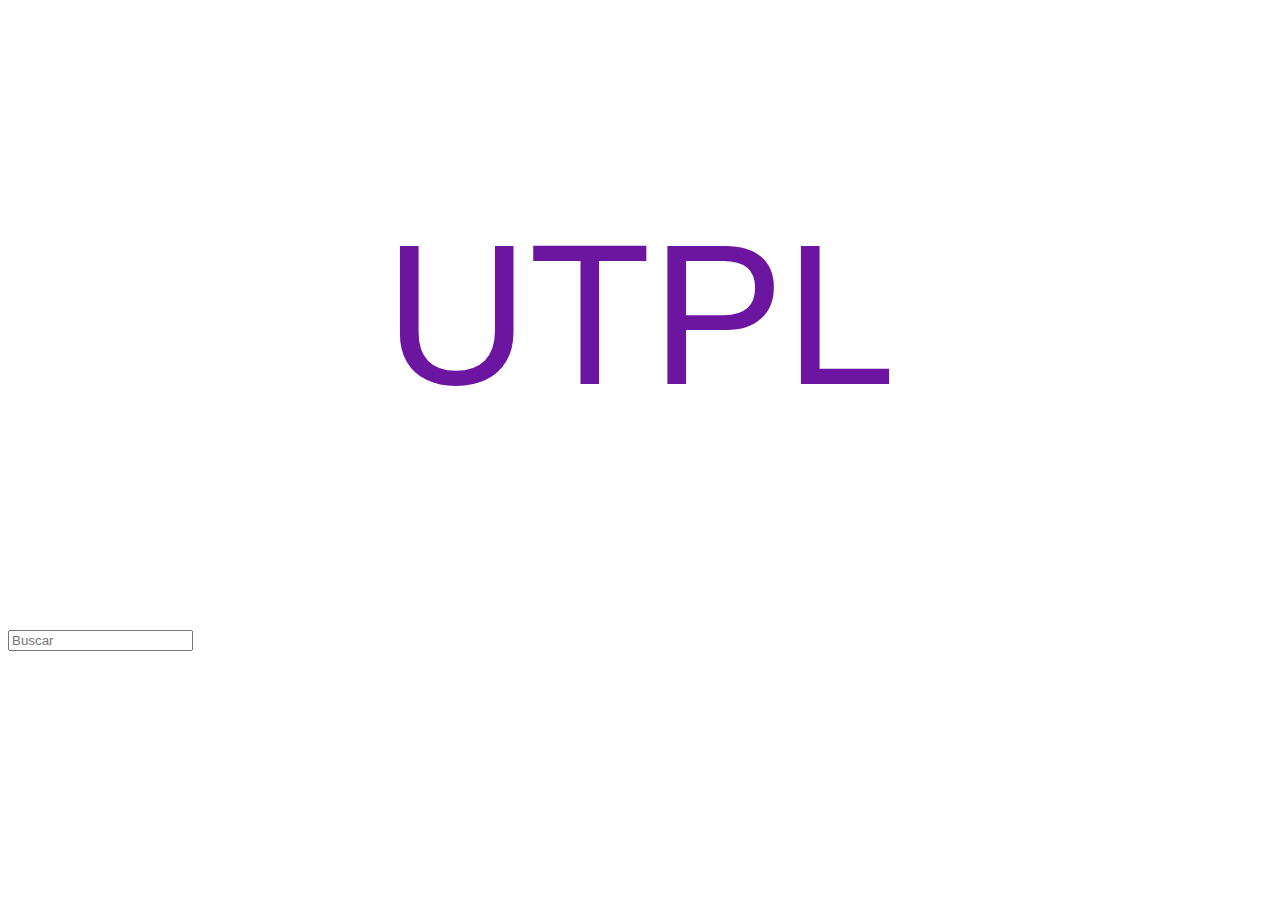
<file: WebServices/index.html>
<!DOCTYPE html>
<html>
<head>
	<meta charset="utf-8">
	<meta http-equiv="refresh" >
	<!-- Latest compiled and minified CSS -->
	<link rel="stylesheet" href="https://maxcdn.bootstrapcdn.com/bootstrap/3.3.6/css/bootstrap.min.css" integrity="sha384-1q8mTJOASx8j1Au+a5WDVnPi2lkFfwwEAa8hDDdjZlpLegxhjVME1fgjWPGmkzs7" crossorigin="anonymous">

	<link href="css/stylos.css" rel="stylesheet">

	<title>SB Admin 2</title>

	<script language="javascript">
	//window.location.href = "pages/index.html"
	</script>
</head>
<body>
	<div class="row">
		<div class="col-sm-12">
		    <span class="hero-booticon">
		    	<p>UTPL</p>
		    </span>
		    <div class="row">
			  	<div class="col-xs-6 col-md-3"></div>
			  	<div class="col-xs-6 col-md-6">
			  		<form name="formulario" method="post" action="pages/index.php">
						<div class="form-group">
						    <input type="text" class="form-control" name="buscar" id="buscador" placeholder="Buscar" onkeypress="validar(event)">
						</div>
			  	</div>
			  	<div class="col-xs-6 col-md-3"></div>
			</div>
		</div>
	</div>
	
<script type="text/javascript">
	function validar(e) {
  	tecla = (document.all) ? e.keyCode : e.which;
  	if (tecla==13) 
  		Go to <a href="pages/index.html">/pages/index.html</a>
  	;
}
</script>

</body>
</html>
</file>
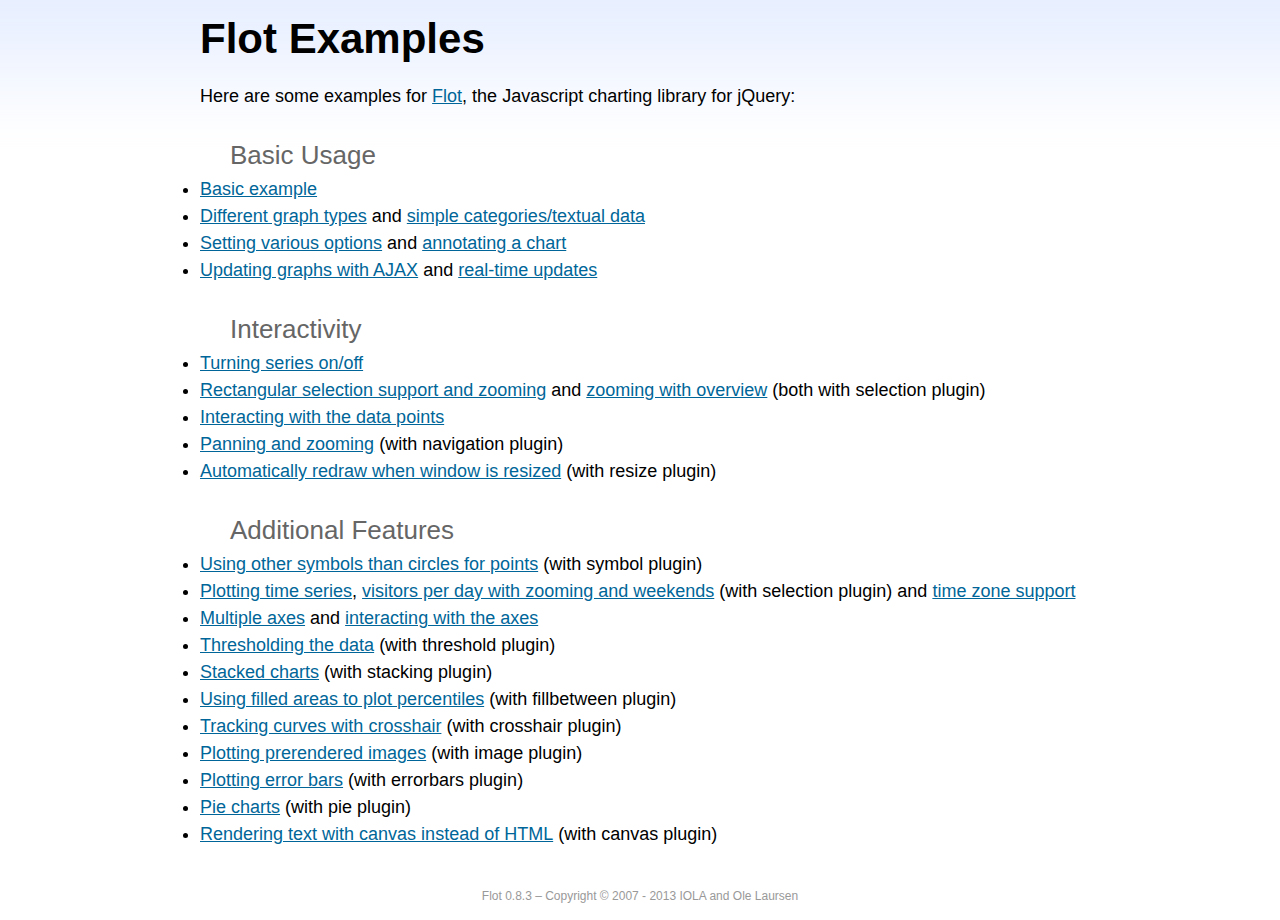
<file: WebServices/bower_components/flot/examples/index.html>
<!DOCTYPE html PUBLIC "-//W3C//DTD HTML 4.01//EN" "http://www.w3.org/TR/html4/strict.dtd">
<html>
<head>
	<meta http-equiv="Content-Type" content="text/html; charset=utf-8">
	<title>Flot Examples</title>
	<link href="examples.css" rel="stylesheet" type="text/css">
	<style>

	h3 {
		margin-top: 30px;
		margin-bottom: 5px;
	}

	</style>
	<script language="javascript" type="text/javascript" src="../jquery.js"></script>
	<script language="javascript" type="text/javascript" src="../jquery.flot.js"></script>
	<script type="text/javascript">

	$(function() {

		// Add the Flot version string to the footer

		$("#footer").prepend("Flot " + $.plot.version + " &ndash; ");
	});

	</script>
</head>
<body>

	<div id="header">
		<h2>Flot Examples</h2>
	</div>

	<div id="content">

		<p>Here are some examples for <a href="http://www.flotcharts.org">Flot</a>, the Javascript charting library for jQuery:</p>

		<h3>Basic Usage</h3>

		<ul>
			<li><a href="basic-usage/index.html">Basic example</a></li>
			<li><a href="series-types/index.html">Different graph types</a> and <a href="categories/index.html">simple categories/textual data</a></li>
			<li><a href="basic-options/index.html">Setting various options</a> and <a href="annotating/index.html">annotating a chart</a></li>
			<li><a href="ajax/index.html">Updating graphs with AJAX</a> and <a href="realtime/index.html">real-time updates</a></li>
		</ul>

		<h3>Interactivity</h3>

		<ul>
			<li><a href="series-toggle/index.html">Turning series on/off</a></li>
			<li><a href="selection/index.html">Rectangular selection support and zooming</a> and <a href="zooming/index.html">zooming with overview</a> (both with selection plugin)</li>
			<li><a href="interacting/index.html">Interacting with the data points</a></li>
			<li><a href="navigate/index.html">Panning and zooming</a> (with navigation plugin)</li>
			<li><a href="resize/index.html">Automatically redraw when window is resized</a> (with resize plugin)</li>
		</ul>

		<h3>Additional Features</h3>

		<ul>
			<li><a href="symbols/index.html">Using other symbols than circles for points</a> (with symbol plugin)</li>
			<li><a href="axes-time/index.html">Plotting time series</a>, <a href="visitors/index.html">visitors per day with zooming and weekends</a> (with selection plugin) and <a href="axes-time-zones/index.html">time zone support</a></li>
			<li><a href="axes-multiple/index.html">Multiple axes</a> and <a href="axes-interacting/index.html">interacting with the axes</a></li>
			<li><a href="threshold/index.html">Thresholding the data</a> (with threshold plugin)</li>
			<li><a href="stacking/index.html">Stacked charts</a> (with stacking plugin)</li>
			<li><a href="percentiles/index.html">Using filled areas to plot percentiles</a> (with fillbetween plugin)</li>
			<li><a href="tracking/index.html">Tracking curves with crosshair</a> (with crosshair plugin)</li>
			<li><a href="image/index.html">Plotting prerendered images</a> (with image plugin)</li>
			<li><a href="series-errorbars/index.html">Plotting error bars</a> (with errorbars plugin)</li>
			<li><a href="series-pie/index.html">Pie charts</a> (with pie plugin)</li>
			<li><a href="canvas/index.html">Rendering text with canvas instead of HTML</a> (with canvas plugin)</li>
		</ul>

	</div>

	<div id="footer">
		Copyright &copy; 2007 - 2013 IOLA and Ole Laursen
	</div>

</body>
</html>
</file>
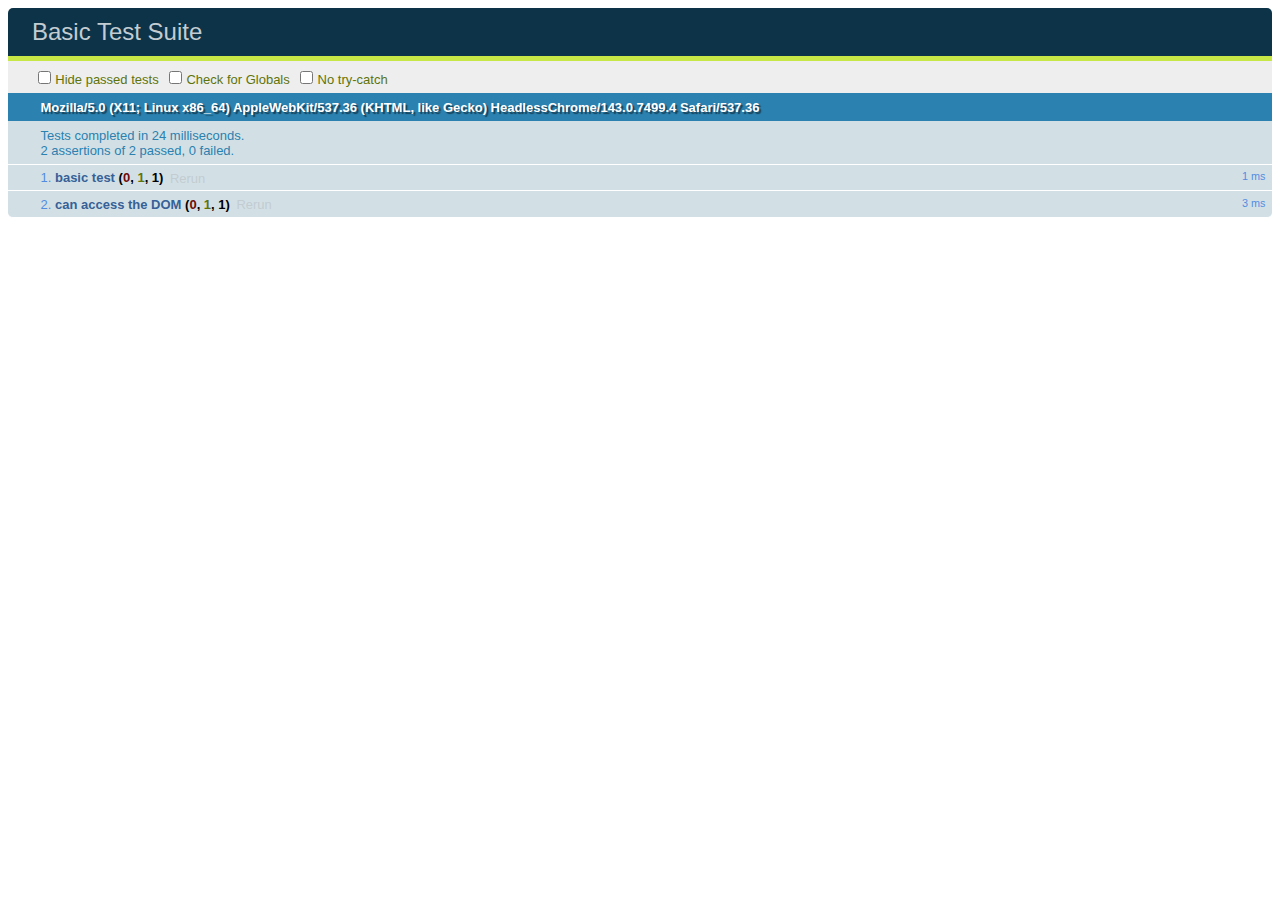
<file: WebServices/dist/test/unit/index.html>
<!DOCTYPE html>
<html>
<head>
  <meta charset="utf-8">
  <title>Basic Test Suite</title>
  <!-- Load local QUnit. -->
  <link rel="stylesheet" href="libs/qunit.css" media="screen">
  <script src="libs/qunit.js"></script>
</head>
<body>
  <div id="qunit"></div>
  <div id="qunit-fixture">this had better work.</div>
  <!-- Load local lib and tests. -->
  <script src="test.js"></script>
</body>
</html>
</file>
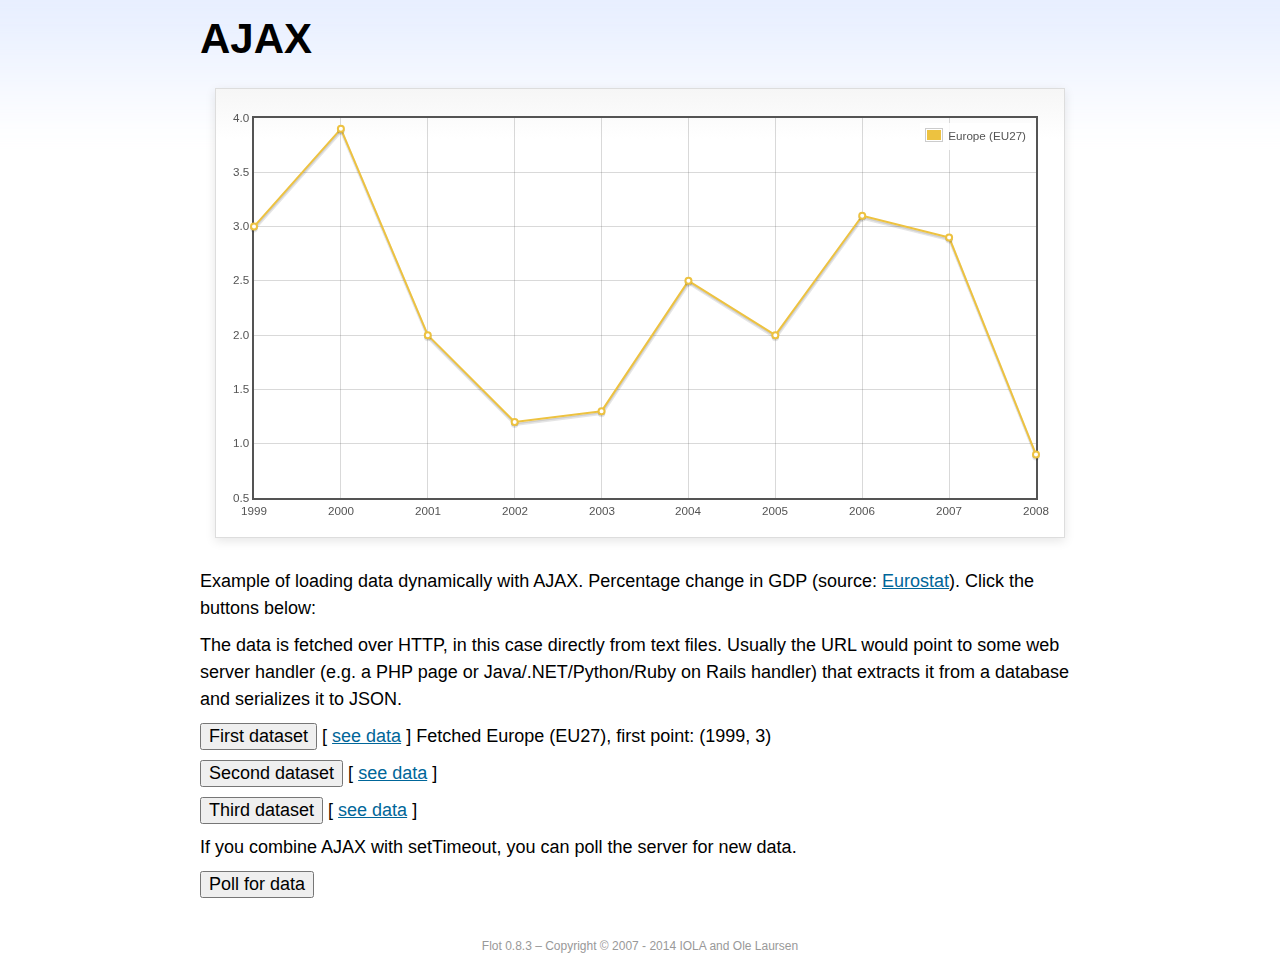
<file: WebServices/bower_components/flot/examples/ajax/index.html>
<!DOCTYPE html PUBLIC "-//W3C//DTD HTML 4.01//EN" "http://www.w3.org/TR/html4/strict.dtd">
<html>
<head>
	<meta http-equiv="Content-Type" content="text/html; charset=utf-8">
	<title>Flot Examples: AJAX</title>
	<link href="../examples.css" rel="stylesheet" type="text/css">
	<!--[if lte IE 8]><script language="javascript" type="text/javascript" src="../../excanvas.min.js"></script><![endif]-->
	<script language="javascript" type="text/javascript" src="../../jquery.js"></script>
	<script language="javascript" type="text/javascript" src="../../jquery.flot.js"></script>
	<script type="text/javascript">

	$(function() {

		var options = {
			lines: {
				show: true
			},
			points: {
				show: true
			},
			xaxis: {
				tickDecimals: 0,
				tickSize: 1
			}
		};

		var data = [];

		$.plot("#placeholder", data, options);

		// Fetch one series, adding to what we already have

		var alreadyFetched = {};

		$("button.fetchSeries").click(function () {

			var button = $(this);

			// Find the URL in the link right next to us, then fetch the data

			var dataurl = button.siblings("a").attr("href");

			function onDataReceived(series) {

				// Extract the first coordinate pair; jQuery has parsed it, so
				// the data is now just an ordinary JavaScript object

				var firstcoordinate = "(" + series.data[0][0] + ", " + series.data[0][1] + ")";
				button.siblings("span").text("Fetched " + series.label + ", first point: " + firstcoordinate);

				// Push the new data onto our existing data array

				if (!alreadyFetched[series.label]) {
					alreadyFetched[series.label] = true;
					data.push(series);
				}

				$.plot("#placeholder", data, options);
			}

			$.ajax({
				url: dataurl,
				type: "GET",
				dataType: "json",
				success: onDataReceived
			});
		});

		// Initiate a recurring data update

		$("button.dataUpdate").click(function () {

			data = [];
			alreadyFetched = {};

			$.plot("#placeholder", data, options);

			var iteration = 0;

			function fetchData() {

				++iteration;

				function onDataReceived(series) {

					// Load all the data in one pass; if we only got partial
					// data we could merge it with what we already have.

					data = [ series ];
					$.plot("#placeholder", data, options);
				}

				// Normally we call the same URL - a script connected to a
				// database - but in this case we only have static example
				// files, so we need to modify the URL.

				$.ajax({
					url: "data-eu-gdp-growth-" + iteration + ".json",
					type: "GET",
					dataType: "json",
					success: onDataReceived
				});

				if (iteration < 5) {
					setTimeout(fetchData, 1000);
				} else {
					data = [];
					alreadyFetched = {};
				}
			}

			setTimeout(fetchData, 1000);
		});

		// Load the first series by default, so we don't have an empty plot

		$("button.fetchSeries:first").click();

		// Add the Flot version string to the footer

		$("#footer").prepend("Flot " + $.plot.version + " &ndash; ");
	});

	</script>
</head>
<body>

	<div id="header">
		<h2>AJAX</h2>
	</div>

	<div id="content">

		<div class="demo-container">
			<div id="placeholder" class="demo-placeholder"></div>
		</div>

		<p>Example of loading data dynamically with AJAX. Percentage change in GDP (source: <a href="http://epp.eurostat.ec.europa.eu/tgm/table.do?tab=table&init=1&plugin=1&language=en&pcode=tsieb020">Eurostat</a>). Click the buttons below:</p>

		<p>The data is fetched over HTTP, in this case directly from text files. Usually the URL would point to some web server handler (e.g. a PHP page or Java/.NET/Python/Ruby on Rails handler) that extracts it from a database and serializes it to JSON.</p>

		<p>
			<button class="fetchSeries">First dataset</button>
			[ <a href="data-eu-gdp-growth.json">see data</a> ]
			<span></span>
		</p>

		<p>
			<button class="fetchSeries">Second dataset</button>
			[ <a href="data-japan-gdp-growth.json">see data</a> ]
			<span></span>
		</p>

		<p>
			<button class="fetchSeries">Third dataset</button>
			[ <a href="data-usa-gdp-growth.json">see data</a> ]
			<span></span>
		</p>

		<p>If you combine AJAX with setTimeout, you can poll the server for new data.</p>

		<p>
			<button class="dataUpdate">Poll for data</button>
		</p>

	</div>

	<div id="footer">
		Copyright &copy; 2007 - 2014 IOLA and Ole Laursen
	</div>

</body>
</html>
</file>
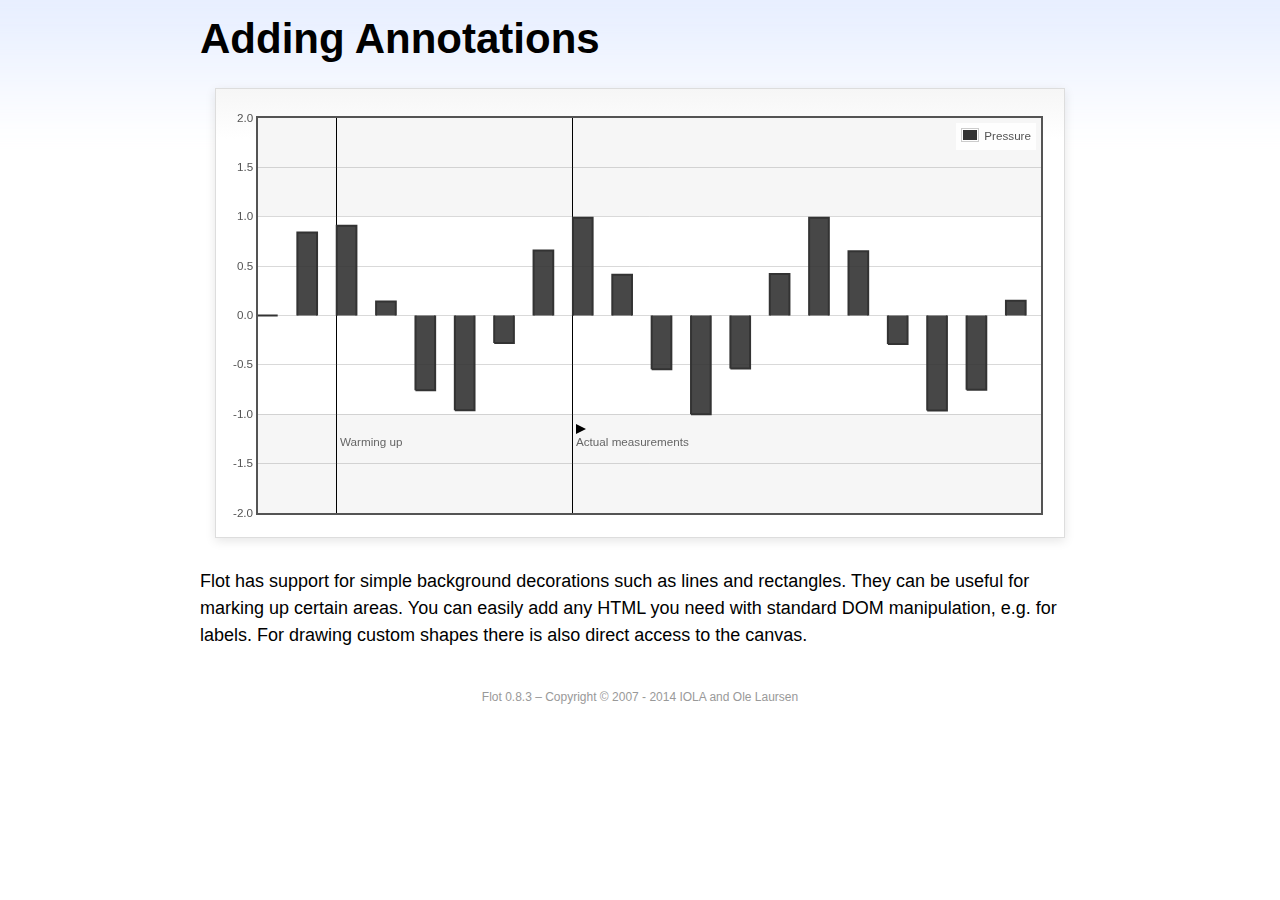
<file: WebServices/bower_components/flot/examples/annotating/index.html>
<!DOCTYPE html PUBLIC "-//W3C//DTD HTML 4.01//EN" "http://www.w3.org/TR/html4/strict.dtd">
<html>
<head>
	<meta http-equiv="Content-Type" content="text/html; charset=utf-8">
	<title>Flot Examples: Adding Annotations</title>
	<link href="../examples.css" rel="stylesheet" type="text/css">
	<!--[if lte IE 8]><script language="javascript" type="text/javascript" src="../../excanvas.min.js"></script><![endif]-->
	<script language="javascript" type="text/javascript" src="../../jquery.js"></script>
	<script language="javascript" type="text/javascript" src="../../jquery.flot.js"></script>
	<script type="text/javascript">

	$(function() {

		var d1 = [];
		for (var i = 0; i < 20; ++i) {
			d1.push([i, Math.sin(i)]);
		}

		var data = [{ data: d1, label: "Pressure", color: "#333" }];

		var markings = [
			{ color: "#f6f6f6", yaxis: { from: 1 } },
			{ color: "#f6f6f6", yaxis: { to: -1 } },
			{ color: "#000", lineWidth: 1, xaxis: { from: 2, to: 2 } },
			{ color: "#000", lineWidth: 1, xaxis: { from: 8, to: 8 } }
		];

		var placeholder = $("#placeholder");

		var plot = $.plot(placeholder, data, {
			bars: { show: true, barWidth: 0.5, fill: 0.9 },
			xaxis: { ticks: [], autoscaleMargin: 0.02 },
			yaxis: { min: -2, max: 2 },
			grid: { markings: markings }
		});

		var o = plot.pointOffset({ x: 2, y: -1.2});

		// Append it to the placeholder that Flot already uses for positioning

		placeholder.append("<div style='position:absolute;left:" + (o.left + 4) + "px;top:" + o.top + "px;color:#666;font-size:smaller'>Warming up</div>");

		o = plot.pointOffset({ x: 8, y: -1.2});
		placeholder.append("<div style='position:absolute;left:" + (o.left + 4) + "px;top:" + o.top + "px;color:#666;font-size:smaller'>Actual measurements</div>");

		// Draw a little arrow on top of the last label to demonstrate canvas
		// drawing

		var ctx = plot.getCanvas().getContext("2d");
		ctx.beginPath();
		o.left += 4;
		ctx.moveTo(o.left, o.top);
		ctx.lineTo(o.left, o.top - 10);
		ctx.lineTo(o.left + 10, o.top - 5);
		ctx.lineTo(o.left, o.top);
		ctx.fillStyle = "#000";
		ctx.fill();

		// Add the Flot version string to the footer

		$("#footer").prepend("Flot " + $.plot.version + " &ndash; ");
	});

	</script>
</head>
<body>

	<div id="header">
		<h2>Adding Annotations</h2>
	</div>

	<div id="content">

		<div class="demo-container">
			<div id="placeholder" class="demo-placeholder"></div>
		</div>

		<p>Flot has support for simple background decorations such as lines and rectangles. They can be useful for marking up certain areas. You can easily add any HTML you need with standard DOM manipulation, e.g. for labels. For drawing custom shapes there is also direct access to the canvas.</p>

	</div>

	<div id="footer">
		Copyright &copy; 2007 - 2014 IOLA and Ole Laursen
	</div>

</body>
</html>
</file>
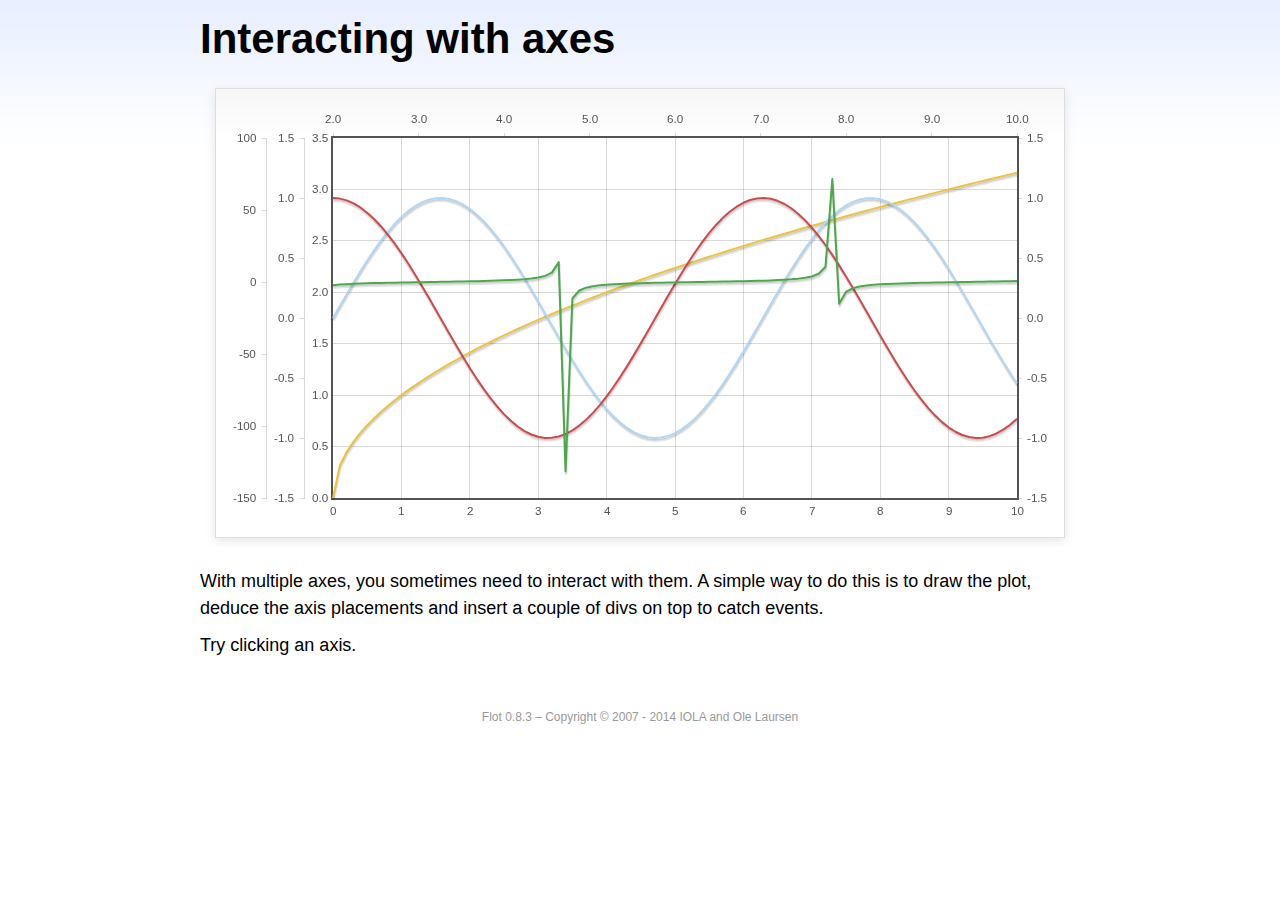
<file: WebServices/bower_components/flot/examples/axes-interacting/index.html>
<!DOCTYPE html PUBLIC "-//W3C//DTD HTML 4.01//EN" "http://www.w3.org/TR/html4/strict.dtd">
<html>
<head>
	<meta http-equiv="Content-Type" content="text/html; charset=utf-8">
	<title>Flot Examples: Interacting with axes</title>
	<link href="../examples.css" rel="stylesheet" type="text/css">
	<!--[if lte IE 8]><script language="javascript" type="text/javascript" src="../../excanvas.min.js"></script><![endif]-->
	<script language="javascript" type="text/javascript" src="../../jquery.js"></script>
	<script language="javascript" type="text/javascript" src="../../jquery.flot.js"></script>
	<script type="text/javascript">

	$(function() {

		function generate(start, end, fn) {
			var res = [];
			for (var i = 0; i <= 100; ++i) {
				var x = start + i / 100 * (end - start);
				res.push([x, fn(x)]);
			}
			return res;
		}

		var data = [
			{ data: generate(0, 10, function (x) { return Math.sqrt(x);}), xaxis: 1, yaxis:1 },
			{ data: generate(0, 10, function (x) { return Math.sin(x);}), xaxis: 1, yaxis:2 },
			{ data: generate(0, 10, function (x) { return Math.cos(x);}), xaxis: 1, yaxis:3 },
			{ data: generate(2, 10, function (x) { return Math.tan(x);}), xaxis: 2, yaxis: 4 }
		];

		var plot = $.plot("#placeholder", data, {
			xaxes: [
				{ position: 'bottom' },
				{ position: 'top'}
			],
			yaxes: [
				{ position: 'left' },
				{ position: 'left' },
				{ position: 'right' },
				{ position: 'left' }
			]
		});

		// Create a div for each axis

		$.each(plot.getAxes(), function (i, axis) {
			if (!axis.show)
				return;

			var box = axis.box;

			$("<div class='axisTarget' style='position:absolute; left:" + box.left + "px; top:" + box.top + "px; width:" + box.width +  "px; height:" + box.height + "px'></div>")
				.data("axis.direction", axis.direction)
				.data("axis.n", axis.n)
				.css({ backgroundColor: "#f00", opacity: 0, cursor: "pointer" })
				.appendTo(plot.getPlaceholder())
				.hover(
					function () { $(this).css({ opacity: 0.10 }) },
					function () { $(this).css({ opacity: 0 }) }
				)
				.click(function () {
					$("#click").text("You clicked the " + axis.direction + axis.n + "axis!")
				});
		});

		// Add the Flot version string to the footer

		$("#footer").prepend("Flot " + $.plot.version + " &ndash; ");
	});

	</script>
</head>
<body>

	<div id="header">
		<h2>Interacting with axes</h2>
	</div>

	<div id="content">

		<div class="demo-container">
			<div id="placeholder" class="demo-placeholder"></div>
		</div>

		<p>With multiple axes, you sometimes need to interact with them. A simple way to do this is to draw the plot, deduce the axis placements and insert a couple of divs on top to catch events.</p>

		<p>Try clicking an axis.</p>

		<p id="click"></p>

	</div>

	<div id="footer">
		Copyright &copy; 2007 - 2014 IOLA and Ole Laursen
	</div>

</body>
</html>
</file>
<file: WebServices/css/stylos.css>
.hero-booticon {
    font-family: Helvetica Neue,Helvetica,Arial,sans-serif;
    
    color: #6B15A1;
    background-color: transparent;
    margin: 0px auto 30px;
    font-size: 200px;
    
    display: block;
    font-weight: 500;
    text-align: center;
    vertical-align: center;
    cursor: default;
    border-radius: 15%;
    margin-top: 0.2em;
}
</file>
<file: WebServices/bower_components/flot/examples/examples.css>
* {	padding: 0; margin: 0; vertical-align: top; }

body {
	background: url(background.png) repeat-x;
	font: 18px/1.5em "proxima-nova", Helvetica, Arial, sans-serif;
}

a {	color: #069; }
a:hover { color: #28b; }

h2 {
	margin-top: 15px;
	font: normal 32px "omnes-pro", Helvetica, Arial, sans-serif;
}

h3 {
	margin-left: 30px;
	font: normal 26px "omnes-pro", Helvetica, Arial, sans-serif;
	color: #666;
}

p {
	margin-top: 10px;
}

button {
	font-size: 18px;
	padding: 1px 7px;
}

input {
	font-size: 18px;
}

input[type=checkbox] {
	margin: 7px;
}

#header {
	position: relative;
	width: 900px;
	margin: auto;
}

#header h2 {
	margin-left: 10px;
	vertical-align: middle;
	font-size: 42px;
	font-weight: bold;
	text-decoration: none;
	color: #000;
}

#content {
	width: 880px;
	margin: 0 auto;
	padding: 10px;
}

#footer {
	margin-top: 25px;
	margin-bottom: 10px;
	text-align: center;
	font-size: 12px;
	color: #999;
}

.demo-container {
	box-sizing: border-box;
	width: 850px;
	height: 450px;
	padding: 20px 15px 15px 15px;
	margin: 15px auto 30px auto;
	border: 1px solid #ddd;
	background: #fff;
	background: linear-gradient(#f6f6f6 0, #fff 50px);
	background: -o-linear-gradient(#f6f6f6 0, #fff 50px);
	background: -ms-linear-gradient(#f6f6f6 0, #fff 50px);
	background: -moz-linear-gradient(#f6f6f6 0, #fff 50px);
	background: -webkit-linear-gradient(#f6f6f6 0, #fff 50px);
	box-shadow: 0 3px 10px rgba(0,0,0,0.15);
	-o-box-shadow: 0 3px 10px rgba(0,0,0,0.1);
	-ms-box-shadow: 0 3px 10px rgba(0,0,0,0.1);
	-moz-box-shadow: 0 3px 10px rgba(0,0,0,0.1);
	-webkit-box-shadow: 0 3px 10px rgba(0,0,0,0.1);
}

.demo-placeholder {
	width: 100%;
	height: 100%;
	font-size: 14px;
	line-height: 1.2em;
}

.legend table {
	border-spacing: 5px;
}
</file>
<file: WebServices/dist/test/unit/libs/qunit.css>
/**
 * QUnit v1.12.0 - A JavaScript Unit Testing Framework
 *
 * http://qunitjs.com
 *
 * Copyright 2012 jQuery Foundation and other contributors
 * Released under the MIT license.
 * http://jquery.org/license
 */

/** Font Family and Sizes */

#qunit-tests, #qunit-header, #qunit-banner, #qunit-testrunner-toolbar, #qunit-userAgent, #qunit-testresult {
  font-family: "Helvetica Neue Light", "HelveticaNeue-Light", "Helvetica Neue", Calibri, Helvetica, Arial, sans-serif;
}

#qunit-testrunner-toolbar, #qunit-userAgent, #qunit-testresult, #qunit-tests li { font-size: small; }
#qunit-tests { font-size: smaller; }


/** Resets */

#qunit-tests, #qunit-header, #qunit-banner, #qunit-userAgent, #qunit-testresult, #qunit-modulefilter {
  margin: 0;
  padding: 0;
}


/** Header */

#qunit-header {
  padding: 0.5em 0 0.5em 1em;

  color: #8699a4;
  background-color: #0d3349;

  font-size: 1.5em;
  line-height: 1em;
  font-weight: normal;

  border-radius: 5px 5px 0 0;
  -moz-border-radius: 5px 5px 0 0;
  -webkit-border-top-right-radius: 5px;
  -webkit-border-top-left-radius: 5px;
}

#qunit-header a {
  text-decoration: none;
  color: #c2ccd1;
}

#qunit-header a:hover,
#qunit-header a:focus {
  color: #fff;
}

#qunit-testrunner-toolbar label {
  display: inline-block;
  padding: 0 .5em 0 .1em;
}

#qunit-banner {
  height: 5px;
}

#qunit-testrunner-toolbar {
  padding: 0.5em 0 0.5em 2em;
  color: #5E740B;
  background-color: #eee;
  overflow: hidden;
}

#qunit-userAgent {
  padding: 0.5em 0 0.5em 2.5em;
  background-color: #2b81af;
  color: #fff;
  text-shadow: rgba(0, 0, 0, 0.5) 2px 2px 1px;
}

#qunit-modulefilter-container {
  float: right;
}

/** Tests: Pass/Fail */

#qunit-tests {
  list-style-position: inside;
}

#qunit-tests li {
  padding: 0.4em 0.5em 0.4em 2.5em;
  border-bottom: 1px solid #fff;
  list-style-position: inside;
}

#qunit-tests.hidepass li.pass, #qunit-tests.hidepass li.running  {
  display: none;
}

#qunit-tests li strong {
  cursor: pointer;
}

#qunit-tests li a {
  padding: 0.5em;
  color: #c2ccd1;
  text-decoration: none;
}
#qunit-tests li a:hover,
#qunit-tests li a:focus {
  color: #000;
}

#qunit-tests li .runtime {
  float: right;
  font-size: smaller;
}

.qunit-assert-list {
  margin-top: 0.5em;
  padding: 0.5em;

  background-color: #fff;

  border-radius: 5px;
  -moz-border-radius: 5px;
  -webkit-border-radius: 5px;
}

.qunit-collapsed {
  display: none;
}

#qunit-tests table {
  border-collapse: collapse;
  margin-top: .2em;
}

#qunit-tests th {
  text-align: right;
  vertical-align: top;
  padding: 0 .5em 0 0;
}

#qunit-tests td {
  vertical-align: top;
}

#qunit-tests pre {
  margin: 0;
  white-space: pre-wrap;
  word-wrap: break-word;
}

#qunit-tests del {
  background-color: #e0f2be;
  color: #374e0c;
  text-decoration: none;
}

#qunit-tests ins {
  background-color: #ffcaca;
  color: #500;
  text-decoration: none;
}

/*** Test Counts */

#qunit-tests b.counts                       { color: black; }
#qunit-tests b.passed                       { color: #5E740B; }
#qunit-tests b.failed                       { color: #710909; }

#qunit-tests li li {
  padding: 5px;
  background-color: #fff;
  border-bottom: none;
  list-style-position: inside;
}

/*** Passing Styles */

#qunit-tests li li.pass {
  color: #3c510c;
  background-color: #fff;
  border-left: 10px solid #C6E746;
}

#qunit-tests .pass                          { color: #528CE0; background-color: #D2E0E6; }
#qunit-tests .pass .test-name               { color: #366097; }

#qunit-tests .pass .test-actual,
#qunit-tests .pass .test-expected           { color: #999999; }

#qunit-banner.qunit-pass                    { background-color: #C6E746; }

/*** Failing Styles */

#qunit-tests li li.fail {
  color: #710909;
  background-color: #fff;
  border-left: 10px solid #EE5757;
  white-space: pre;
}

#qunit-tests > li:last-child {
  border-radius: 0 0 5px 5px;
  -moz-border-radius: 0 0 5px 5px;
  -webkit-border-bottom-right-radius: 5px;
  -webkit-border-bottom-left-radius: 5px;
}

#qunit-tests .fail                          { color: #000000; background-color: #EE5757; }
#qunit-tests .fail .test-name,
#qunit-tests .fail .module-name             { color: #000000; }

#qunit-tests .fail .test-actual             { color: #EE5757; }
#qunit-tests .fail .test-expected           { color: green;   }

#qunit-banner.qunit-fail                    { background-color: #EE5757; }


/** Result */

#qunit-testresult {
  padding: 0.5em 0.5em 0.5em 2.5em;

  color: #2b81af;
  background-color: #D2E0E6;

  border-bottom: 1px solid white;
}
#qunit-testresult .module-name {
  font-weight: bold;
}

/** Fixture */

#qunit-fixture {
  position: absolute;
  top: -10000px;
  left: -10000px;
  width: 1000px;
  height: 1000px;
}
</file>
